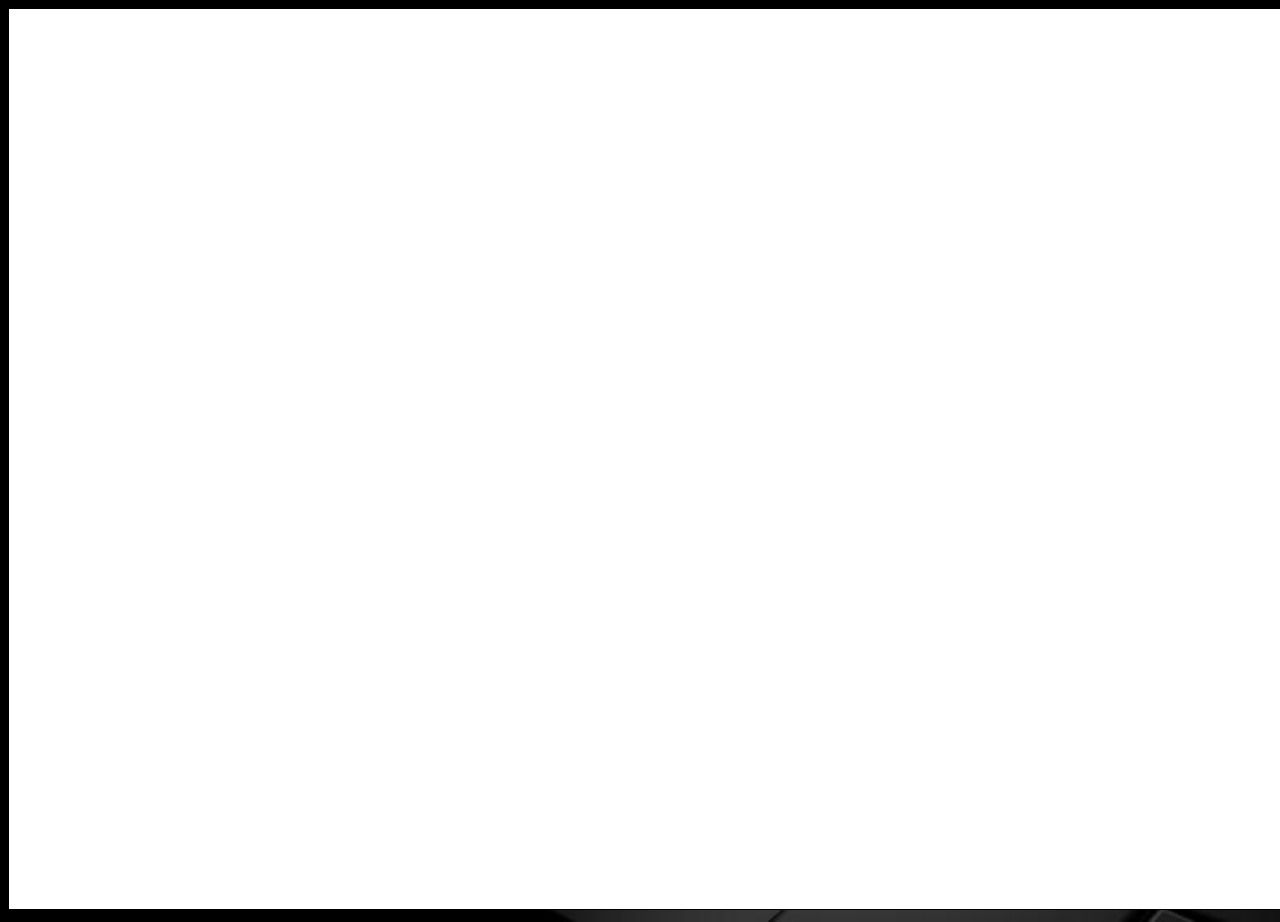
<file: client/index.html>
<!DOCTYPE html>
<html>
    <head>
        <title>Game after tutorial in Quintus</title>
        <meta charset="UTF-8">
        <meta name="viewport" content="width=device-width, initial-scale=1.0">
        
        <script src="https://ajax.googleapis.com/ajax/libs/jquery/1.7.2/jquery.js" type="text/javascript"></script>
        <script src="https://cdn.socket.io/socket.io-1.3.4.js"></script>
        <script src="Static/Script/dataFromServer.js"></script>
        <script src="Static/Script/drawFunctions.js"></script>
        <script src="Static/Script/Player.js"></script>
        <script src="Static/Script/Objects.js"></script>
        <link rel="stylesheet" href="Static/style.css" />
    </head>
    <body>
        
        <center><canvas id='gameWindow' width="1600" height="900"></canvas></center>
        

        <audio id="audio_50_Cal_Machine_Gun">
            <source src="Static/Audio/Cal Machine Gun-SoundBible.com-305222493.mp3" type="audio/mp3">
        </audio>
        <audio id="audio_Party_Horn">
            <source src="Static/Audio/party_horn-Mike_Koenig-76599891.mp3" type="audio/mp3">
        </audio>
        <audio id="audio_Bullet_Whizzing">
            <source src="Static/Audio/bullet_whizzing_by-Mike_Koenig-2005433595.mp3" type="audio/mp3">
        </audio>
        
        <div id="leftbar">
            
        </div>
        
        <script src='Static/script.js'></script>
    </body>
</html>
</file>
<file: client/Static/style.css>
body {
    background: url('Images/background.jpg');
    background-size: cover;
}

#gameWindow {
    border:1px solid #000000;
    background: white;
}

#leftbar {
    
}
</file>
